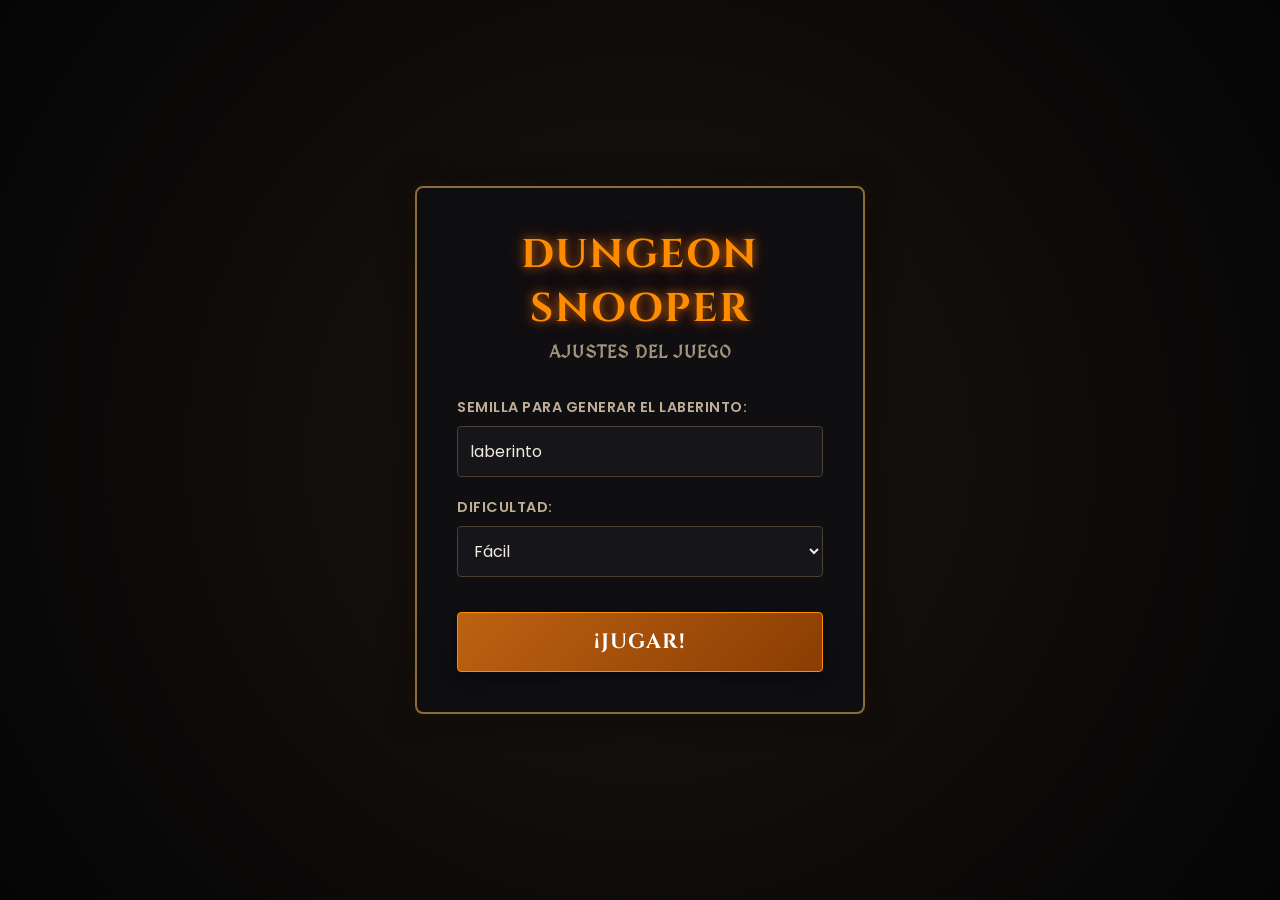
<file: index.html>
<!DOCTYPE html>
<html>
<head>
    <title>Ejemplo: Crear el laberinto desde un archivo</title>
    <meta charset="utf-8">
    
    <link rel="stylesheet" href="style.css">

    <script type="text/javascript" src="./libs/jquery.js"></script>
    
    <script type="importmap">
        { 
            "imports": { 
                "three"     : "./libs/three.module.js",
                "gui"       : "./libs/dat.gui.module.js",
                "trackball" : "./libs/TrackballControls.js",
                "csg"       : "./libs/three-bvh-csg.js" 
            } 
        }
    </script>
    
    <script type="module" src="./main.js" defer></script> 
</head>
<body>

    <div id="menu">
        <h1>Dungeon Snooper</h1>
        <h5>Ajustes del juego</h5>
        
        <form id="game-form">
            <div class="form-group">
                <label for="seed">Semilla para generar el laberinto:</label>
                <input type="text" name="seed" id="seed" value="laberinto">
            </div>
            
            <div class="form-group">
                <label for="difficultySelector">Dificultad:</label>
                <select name="difficulty" id="difficultySelector">
                    <option value="easy">Fácil</option>
                    <option value="medium">Media</option>
                    <option value="hard">Difícil</option>
                </select>
            </div>
            
            <button type="submit" id="game-start-button" onclick="onGameStartButtonClicked(event);">¡Jugar!</button>
        </form>
    </div>

    <div id="WebGL-output" style="display: none;"></div>

</body>
</html>
</file>
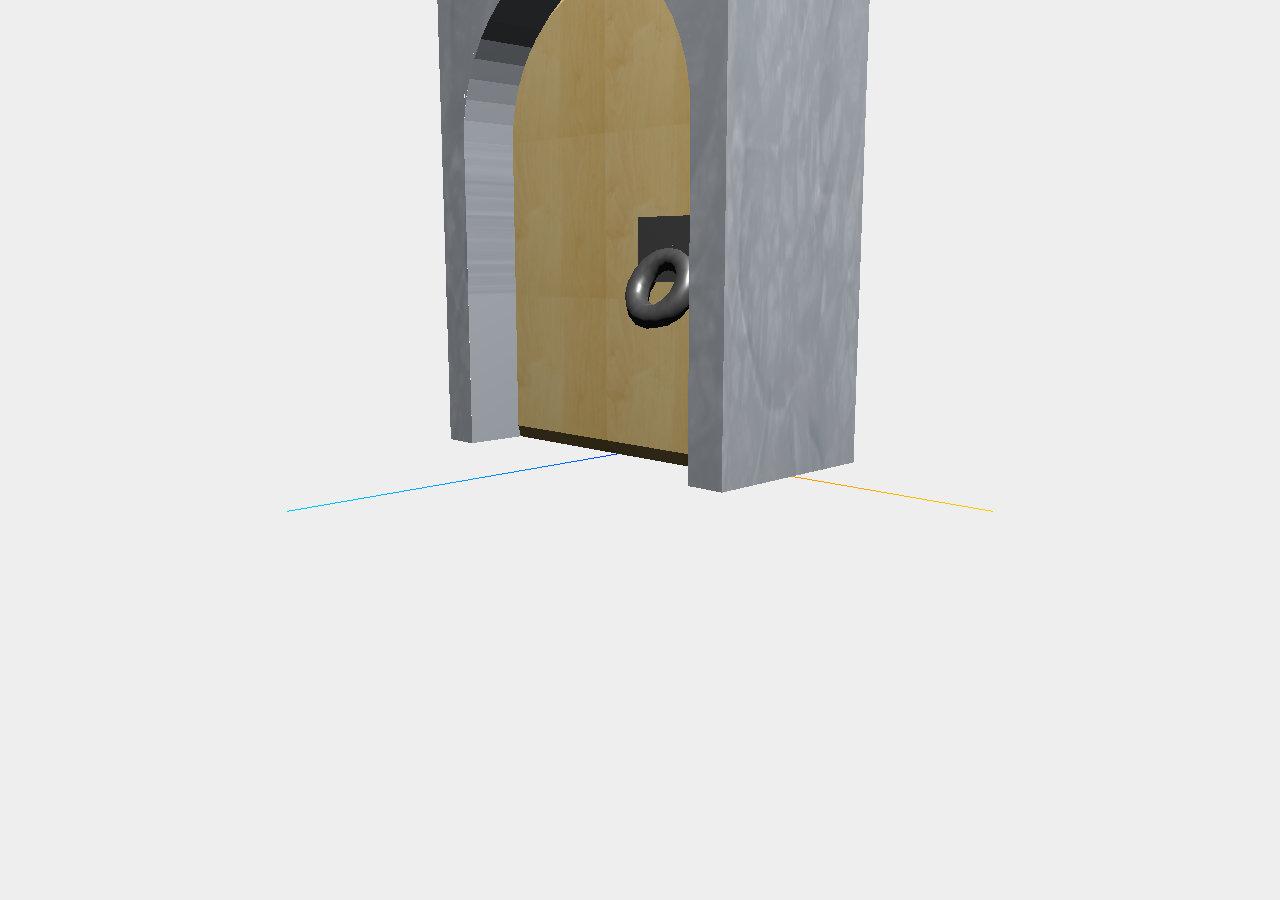
<file: models/door/index.html>
<!DOCTYPE html>

<html>

<head>
    <title>Ejemplo Básico: Grapadora</title>
    <meta charset="utf-8">
    <script type="text/javascript" src="../../libs/jquery.js"></script>

    <script type="importmap">
          { "imports": { "three":      "../../libs/three.module.js" ,
                         "gui":        "../../libs/dat.gui.module.js" ,
                         "trackball" : "../../libs/TrackballControls.js" ,
                         "csg":        "../../libs/three-bvh-csg.js"} }
    </script>
    
    <script type="module" src="./MyScene.js"></script>    
    <style>
        body{
            margin: 0;
            overflow: hidden; 
        }
    </style>
</head>
<body>

<!-- Div which will hold the Output -->
<div id="WebGL-output">
</div>
</body>
</html>
</file>
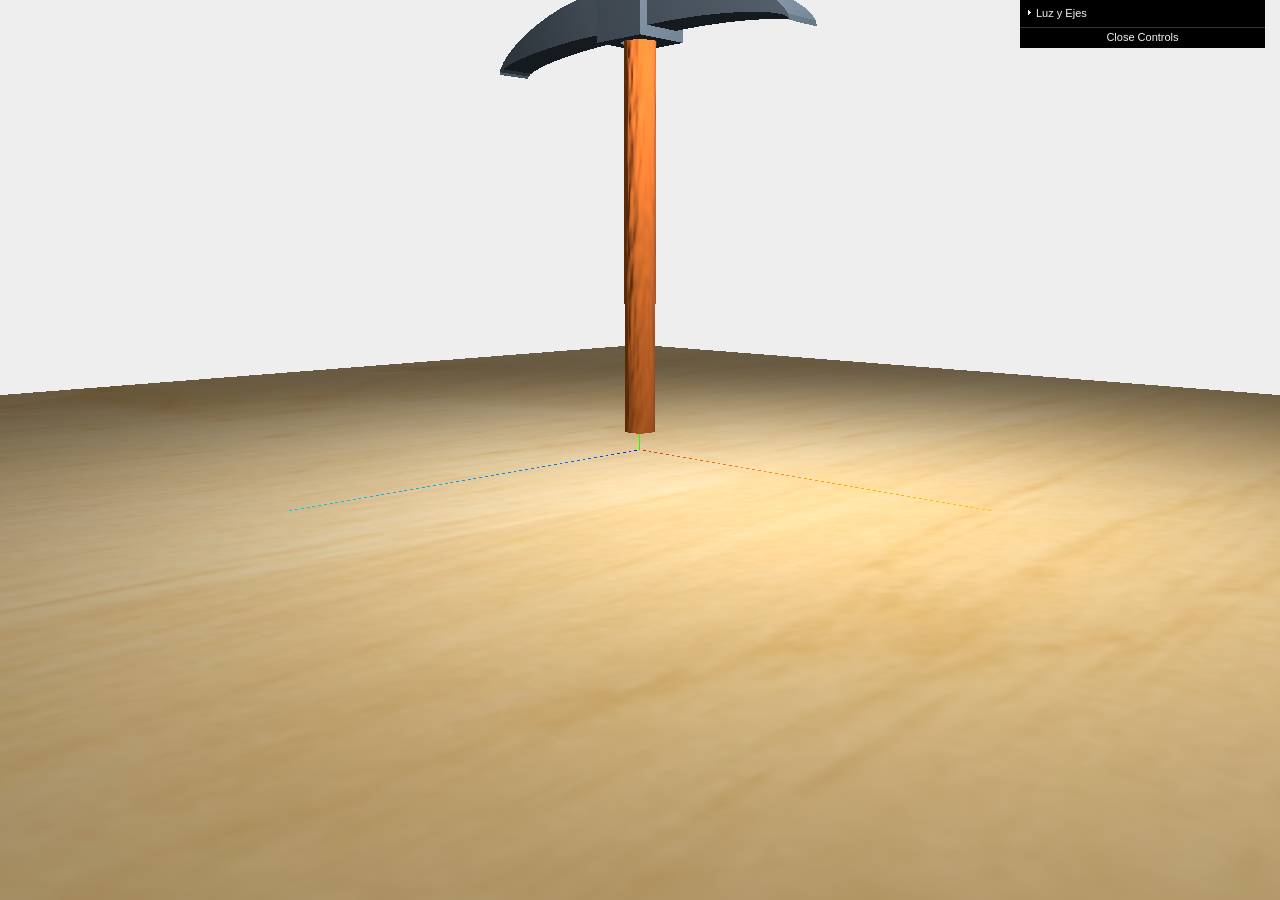
<file: models/pickaxe/index.html>
<!DOCTYPE html>

<html>

<head>
    <title>Ejemplo Básico: Grapadora</title>
    <meta charset="utf-8">
    <script type="text/javascript" src="../../libs/jquery.js"></script>

    <script type="importmap">
          { "imports": { "three":      "../../libs/three.module.js" ,
                         "gui":        "../../libs/dat.gui.module.js" ,
                         "trackball" : "../../libs/TrackballControls.js",
                         "csg":        "../../libs/three-bvh-csg.js"
                        } }
    </script>
    
    <script type="module" src="./MyScene.js"></script>    
    <style>
        body{
            margin: 0;
            overflow: hidden; 
        }
    </style>
</head>
<body>

<!-- Div which will hold the Output -->
<div id="WebGL-output">
</div>
</body>
</html>
</file>
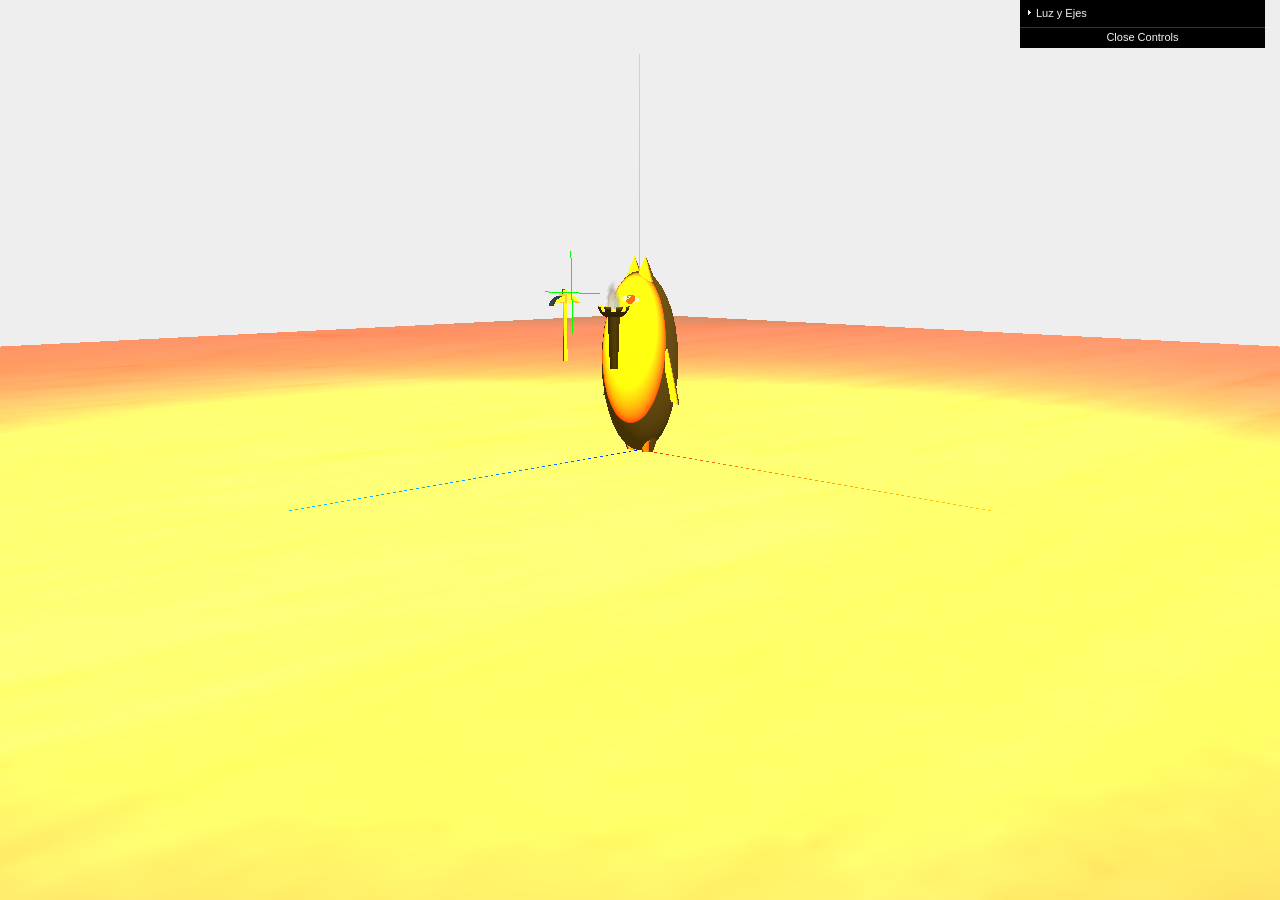
<file: test/mc movement/index.html>
<!DOCTYPE html>

<html>

<head>
    <title>Mc Movement</title>
    <meta charset="utf-8">
    <script type="text/javascript" src="../../libs/jquery.js"></script>

    <script type="importmap">
          { "imports": { "three":      "../../libs/three.module.js" ,
                         "gui":        "../../libs/dat.gui.module.js" ,
                         "trackball" : "../../libs/TrackballControls.js",
                         "csg"         : "../../libs/three-bvh-csg.js" } }
    </script>
    
    <script type="module" src="./MyScene.js"></script>    
    <style>
        body{
            margin: 0;
            overflow: hidden; 
        }
    </style>
</head>
<body>

<!-- Div which will hold the Output -->
<div id="WebGL-output">
</div>
</body>
</html>
</file>
<file: style.css>
/* Reseteo básico y fuentes */
@import url('https://fonts.googleapis.com/css2?family=Cinzel:wght@500;700&family=MedievalSharp&family=Poppins:wght@300;400;600&display=swap');

* {
    box-sizing: border-box;
    margin: 0;
    padding: 0;
}

body {
    background-color: #0b0b0d;
    background-image: radial-gradient(circle, #1a1510 0%, #050506 100%);
    color: #e0d9d0;
    font-family: 'Poppins', sans-serif;
    height: 100vh;
    width: 100vw;
    overflow: hidden;
    display: flex;
    justify-content: center;
    align-items: center;
}

/* Contenedor del Menú Principal */
#menu {
    background: rgba(15, 15, 18, 0.95);
    border: 2px solid #8a6d3b;
    border-radius: 8px;
    padding: 40px;
    width: 100%;
    max-width: 450px;
    text-align: center;
    box-shadow: 0 0 30px rgba(0, 0, 0, 0.8), 0 0 15px rgba(212, 110, 18, 0.2);
    backdrop-filter: blur(8px);
}

/* Títulos con efecto antorcha (Flicker) */
h1 {
    font-family: 'Cinzel', serif;
    font-size: 2.5rem;
    color: #ff8c00;
    text-transform: uppercase;
    letter-spacing: 2px;
    margin-bottom: 5px;
    text-shadow: 0 0 10px rgba(255, 140, 0, 0.6), 0 0 20px rgba(255, 69, 0, 0.4);
    animation: torch-flicker 3s infinite alternate;
}

h5 {
    font-family: 'MedievalSharp', cursive;
    font-size: 1.1rem;
    color: #a3937a;
    letter-spacing: 1px;
    margin-bottom: 35px;
    text-transform: uppercase;
}

/* Formulario y Filas de control */
#game-form {
    display: flex;
    flex-direction: column;
    gap: 20px;
    text-align: left;
}

.form-group {
    display: flex;
    flex-direction: column;
    gap: 8px;
}

label {
    font-size: 0.9rem;
    color: #bfae96;
    font-weight: 600;
    text-transform: uppercase;
    letter-spacing: 0.5px;
}

/* Inputs y Selects */
input[type="text"], select {
    background-color: #16161a;
    border: 1px solid #4a3f31;
    border-radius: 4px;
    color: #f0eae1;
    padding: 12px;
    font-size: 1rem;
    font-family: 'Poppins', sans-serif;
    transition: all 0.3s ease;
    width: 100%;
}

input[type="text"]:focus, select:focus {
    outline: none;
    border-color: #ff8c00;
    box-shadow: 0 0 8px rgba(255, 140, 0, 0.4);
    background-color: #1c1c22;
}

/* Estilo para las opciones del select */
select option {
    background-color: #16161a;
    color: #f0eae1;
}

/* Botón de Jugar */
#game-start-button {
    background: linear-gradient(135deg, #bd6212 0%, #8a3d03 100%);
    border: 1px solid #ff8c00;
    border-radius: 4px;
    color: #ffffff;
    cursor: pointer;
    font-family: 'Cinzel', serif;
    font-size: 1.3rem;
    font-weight: bold;
    letter-spacing: 1px;
    margin-top: 15px;
    padding: 15px;
    text-transform: uppercase;
    transition: all 0.3s ease;
    box-shadow: 0 4px 15px rgba(0, 0, 0, 0.4);
}

#game-start-button:hover {
    background: linear-gradient(135deg, #e67319 0%, #a84b05 100%);
    box-shadow: 0 0 20px rgba(255, 102, 0, 0.6);
    transform: translateY(-2px);
}

#game-start-button:active {
    transform: translateY(1px);
    box-shadow: 0 2px 8px rgba(255, 102, 0, 0.4);
}

/* Contenedor del Canvas de Three.js */
#WebGL-output {
    position: absolute;
    top: 0;
    left: 0;
    width: 100vw;
    height: 100vh;
    z-index: 1; /* Se dibuja al fondo cuando quites el display: none */
}

/* Animación de parpadeo de fuego para el título */
@keyframes torch-flicker {
    0%, 100% { text-shadow: 0 0 10px rgba(255,140,0,0.6), 0 0 20px rgba(255,69,0,0.4); }
    25% { text-shadow: 0 0 12px rgba(255,150,20,0.7), 0 0 22px rgba(255,80,10,0.5); }
    50% { text-shadow: 0 0 9px rgba(255,130,0,0.5), 0 0 18px rgba(240,60,0,0.3); }
    75% { text-shadow: 0 0 14px rgba(255,160,30,0.8), 0 0 25px rgba(255,90,20,0.6); }
}
</file>
